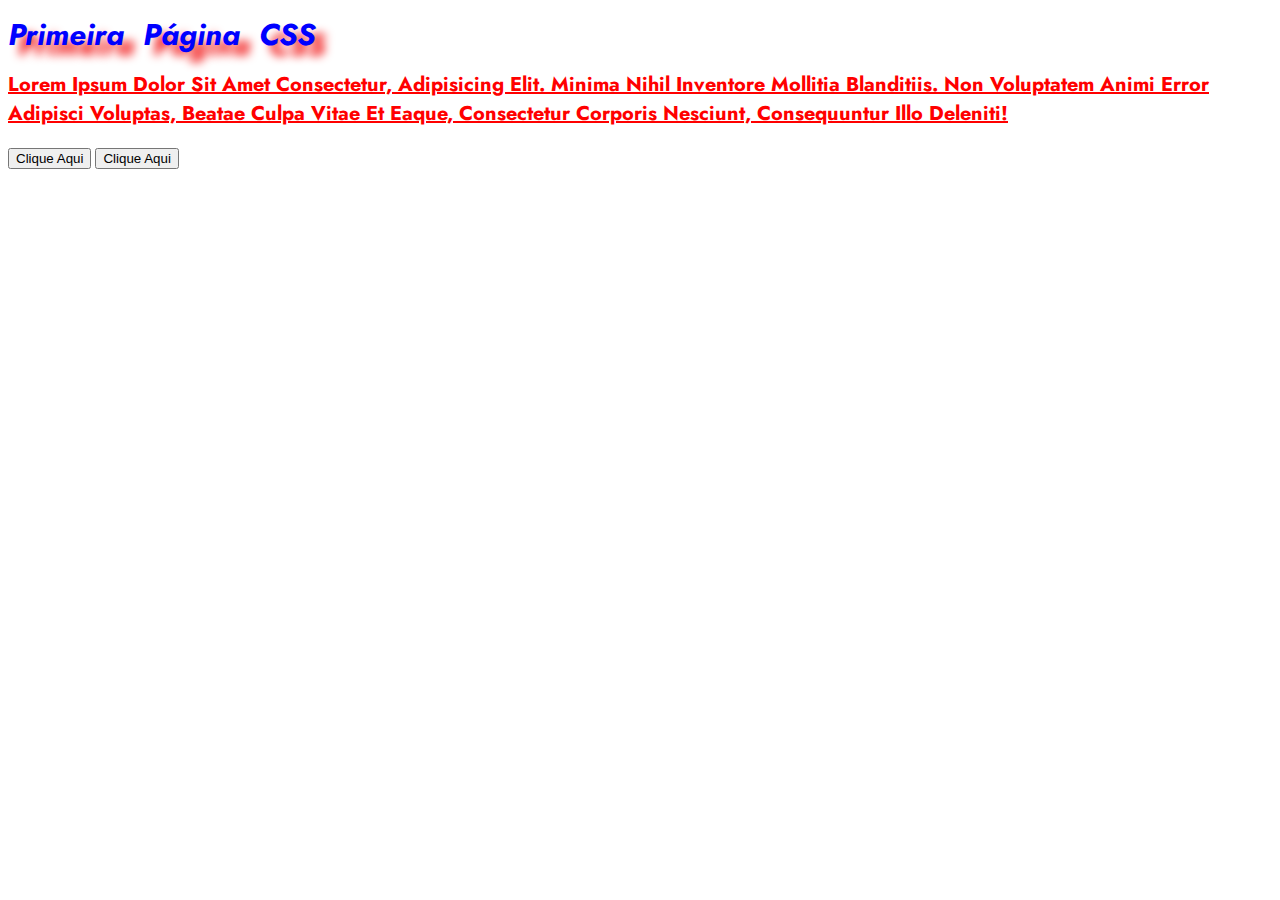
<file: index.html>
<!DOCTYPE html>
<html lang="pt-br">
<head>
    <meta charset="UTF-8">
    <meta name="viewport" content="width=device-width, initial-scale=1.0">   
    <link rel="stylesheet" href="./style-aula4.css">
    <link rel="preconnect" href="https://fonts.googleapis.com">
<link rel="preconnect" href="https://fonts.gstatic.com" crossorigin>
<link href="https://fonts.googleapis.com/css2?family=Jost:ital,wght@0,100..900;1,100..900&display=swap" rel="stylesheet">
    <title>Document</title>
</head>
<body>
    <h1 id="titulo">Primeira Página CSS</h1>
    
    <p id="paragrafo">Lorem ipsum dolor sit amet consectetur, adipisicing elit. Minima nihil inventore mollitia blanditiis. Non voluptatem animi error adipisci voluptas, beatae culpa vitae et eaque, consectetur corporis nesciunt, consequuntur illo deleniti!</p>

    <button id="botao">Clique Aqui</button>

    <button id="botao2">Clique Aqui</button>


</body>

</html>
</file>
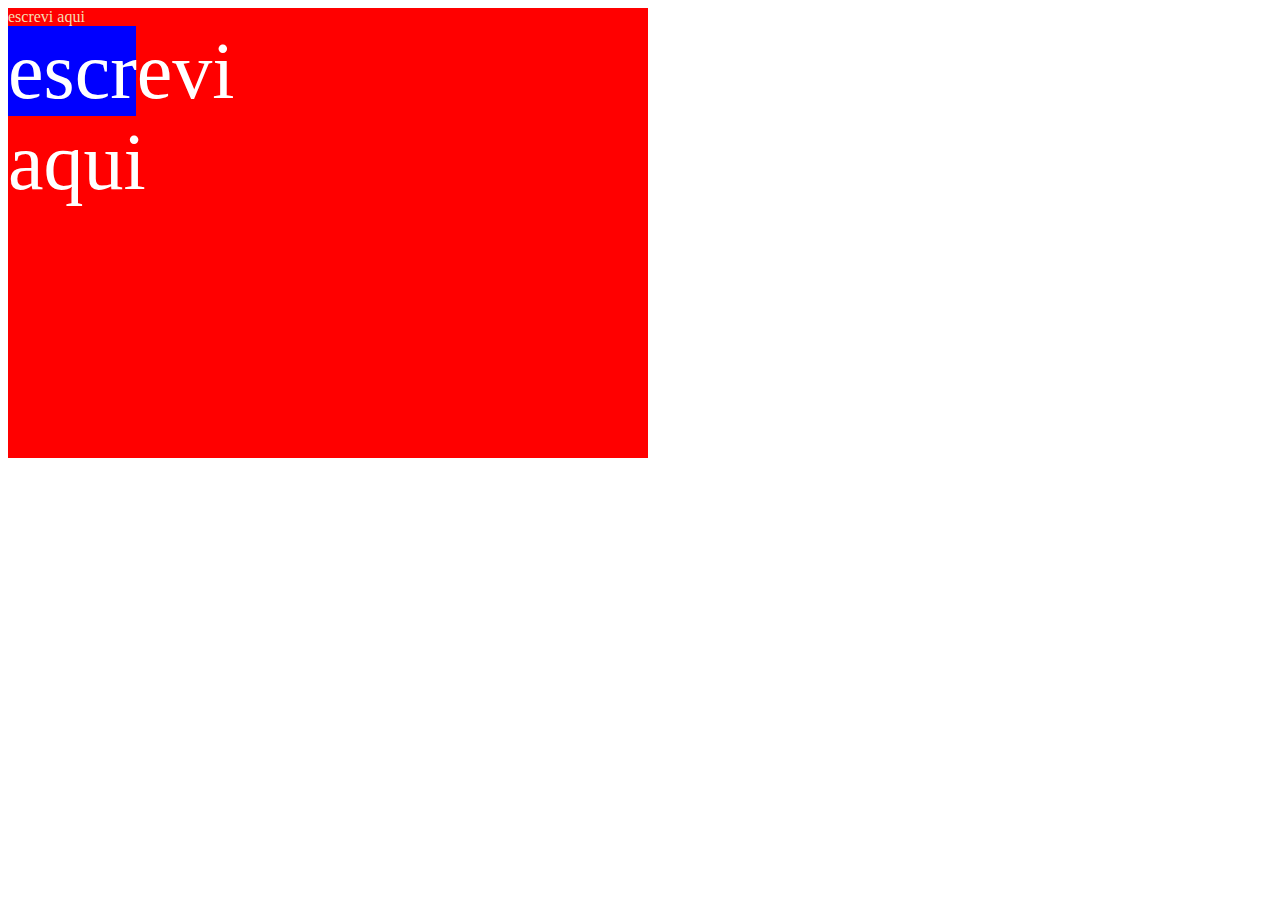
<file: aula3.html>
<!DOCTYPE html>
<html lang="pt-br">
<head>
    <meta charset="UTF-8">
    <meta name="viewport" content="width=device-width, initial-scale=1.0">
    <link rel="stylesheet" href="./style-aula3.css">
    <title>Document</title>
</head>
<body class="vo">
    <div class="pai">escrevi aqui
        <div class="filho">escrevi aqui</div>
    </div>
</body>
</html>
</file>
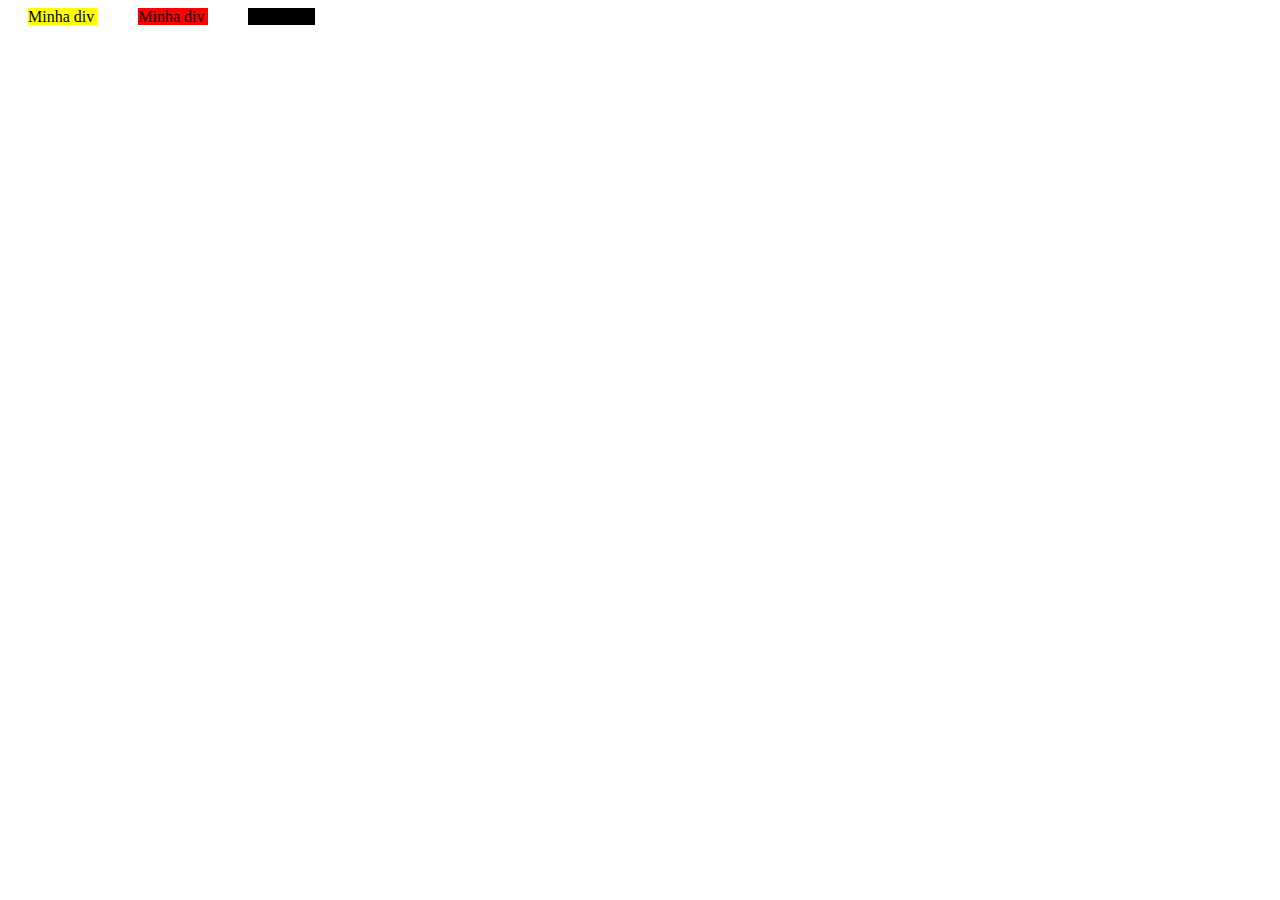
<file: index11.html>
<!DOCTYPE html>
<html lang="pt-br">
<head>
    <meta charset="UTF-8">
    <meta name="viewport" content="width=device-width, initial-scale=1.0">
    <link rel="stylesheet" href="./style-aula11.css">
    <title>Testando Div</title>
</head>
<body>
    <div class="box">
            Minha div

    </div>

    <div class="box box2">
        Minha div
    </div>

    <div class="box box3">
        Minha div
    </div>

</body>
</html>
</file>
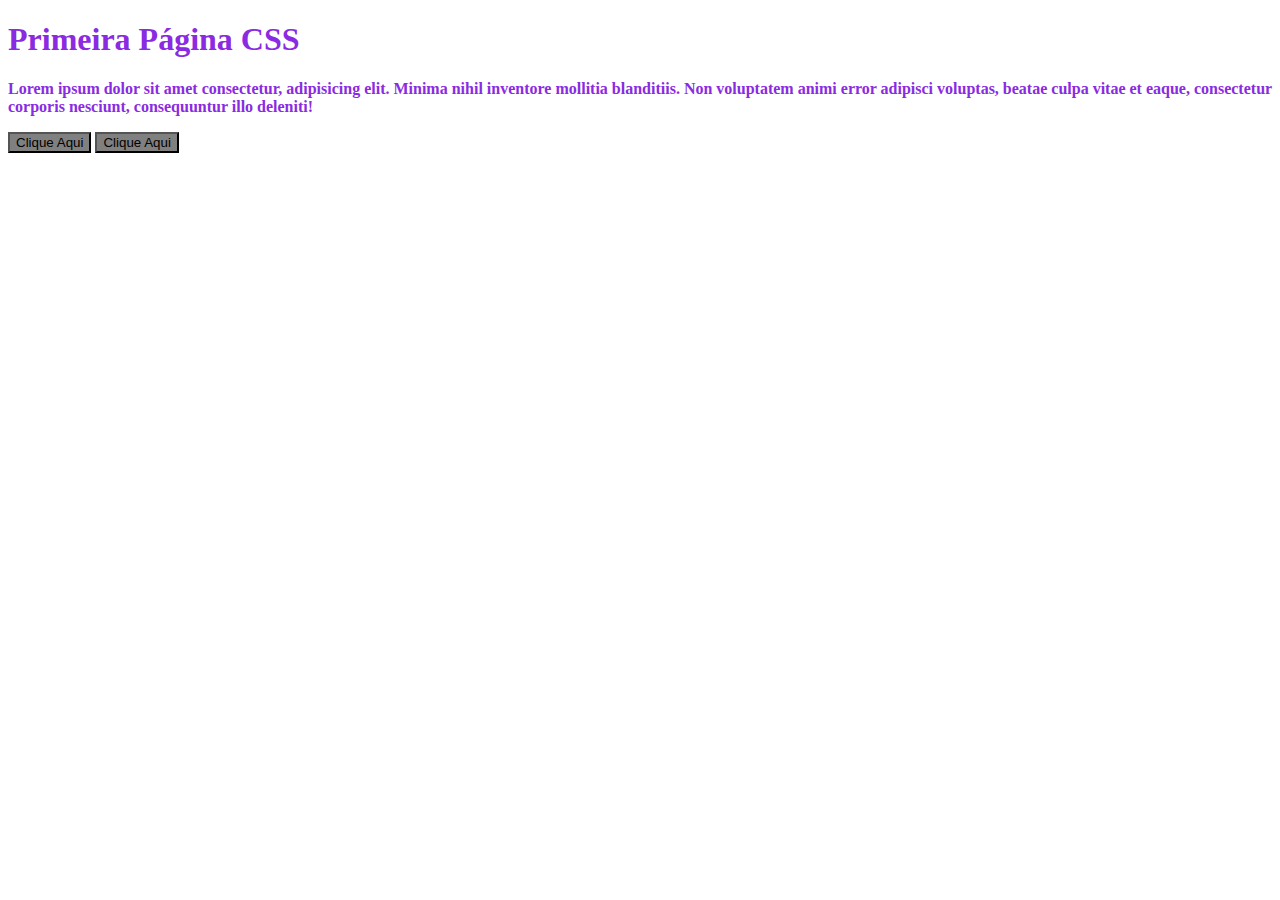
<file: index2.html>
<!DOCTYPE html>
<html lang="pt-br">
<head>
    <meta charset="UTF-8">
    <meta name="viewport" content="width=device-width, initial-scale=1.0">   
    <link rel="stylesheet" href="./style-Class.css">
    <title>Document</title>
</head>
<body>
    <h1 class="texto">Primeira Página CSS</h1>
    
    <p class="texto">Lorem ipsum dolor sit amet consectetur, adipisicing elit. Minima nihil inventore mollitia blanditiis. Non voluptatem animi error adipisci voluptas, beatae culpa vitae et eaque, consectetur corporis nesciunt, consequuntur illo deleniti!</p>

    <button class="botao">Clique Aqui</button>

    <button class="botao">Clique Aqui</button>


</body>

</html>
</file>
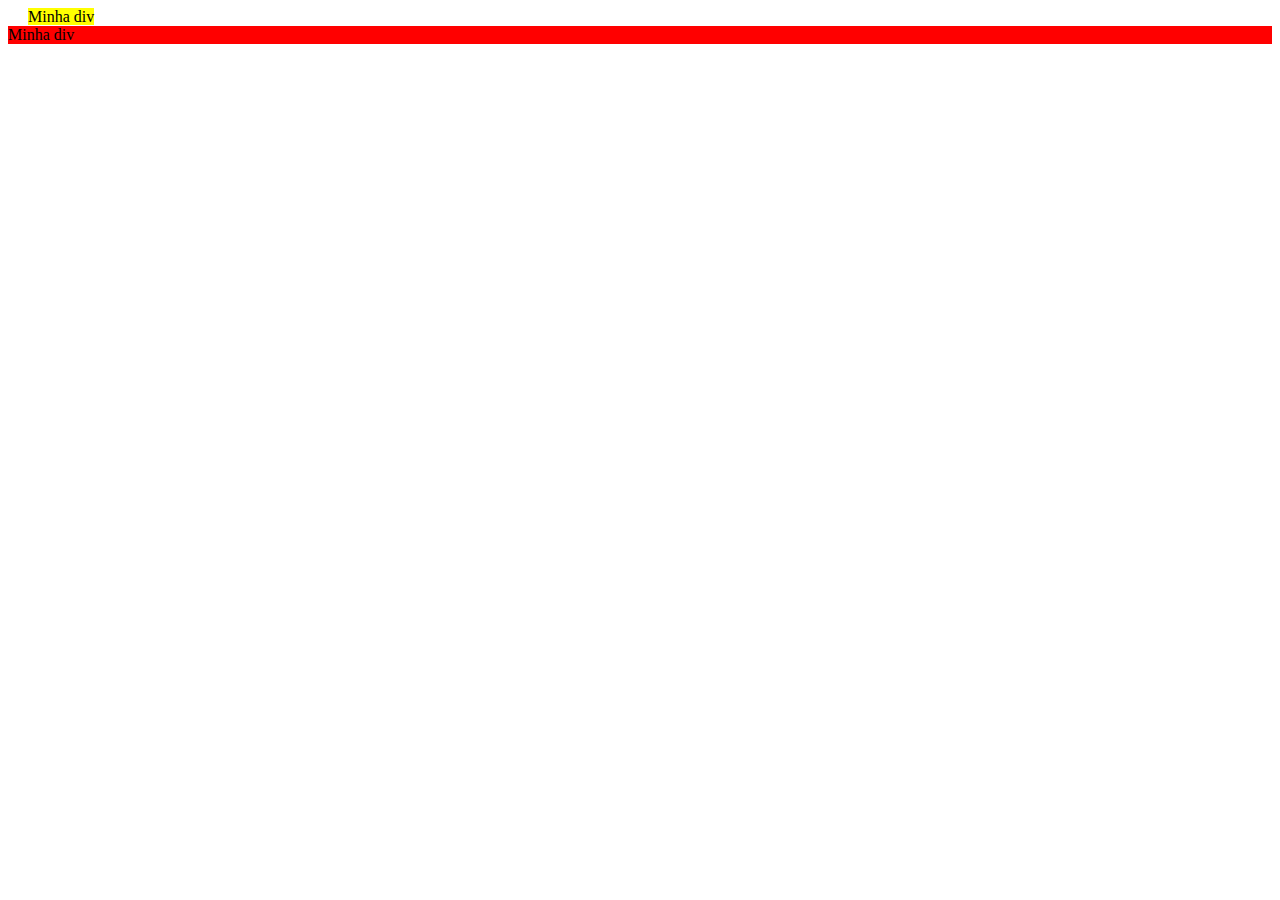
<file: index9.html>
<!DOCTYPE html>
<html lang="pt-br">
<head>
    <meta charset="UTF-8">
    <meta name="viewport" content="width=device-width, initial-scale=1.0">
    <link rel="stylesheet" href="./style-aula11.css">
    <title>Document</title>
</head>
<body>
    <div class="box">
            Minha div

    </div>

    <div class="box2">
        Minha div
    </div>


</body>
</html>
</file>
<file: style-aula4.css>
h1 {
    color: blue;
    font-size: 30px;
    font-weight: bold;
    font-family:  "Jost", sans-serif;
    font-style: italic;
    line-height: 30px;
    word-spacing: 10px;
    text-shadow: 10px 10px 10px #f00000; /*fumaça no texto*/
}

p {

    color: #f00;    /* troca a cor do texto*/
    font-size: 20px;    /*Troca o tamanho do texto*/
    font-weight: bold;  /*deixar em Negrito, mais greto ainda BOLDER,Menos LIGTH*/
    font-family: "Jost", sans-serif;  /*Fonte do google fontes*/
    /* font-style: italic; - /deixar a fonte deitada/
    line-height: 30px;          /espaçamento entre linhas/
    word-spacing: 30px;         /espaçamento entre letras/
    /* text-align: justify;   /texto centralizado, pra direita, esquerda*/
    text-transform: capitalize; /*Deixar a fonte TUDO MMINUSCULO-LOWERCASE, MAIIUSCULO-UPPERCASE , */
    text-decoration: underline; /*UNDERLINE em todo texto*/

}
</file>
<file: style-aula3.css>
html {
    font-size: 40px;
}

.vo {
font-size: 8px;
}

.pai {
    background: red;
    width: 50vw;
    height: 50vh;
    color: wheat;
    font-size: 2em;
}

.filho {
    background: blue;
    width: 20%;
    height: 20%;
    color: white;
    font-size:2rem;
}
</file>
<file: style-aula11.css>
.box {
    width: 100px;
    height: 100px;
    background: yellow;
    display: inline;
    margin: 20px;
    }

.box2 {
    background: red ;
}

.box3 {
    background: black;
}
</file>
<file: style-Class.css>
.texto {
    color: blueviolet;
    font-weight: bold;
}

.botao {
    background: gray;
}
</file>
